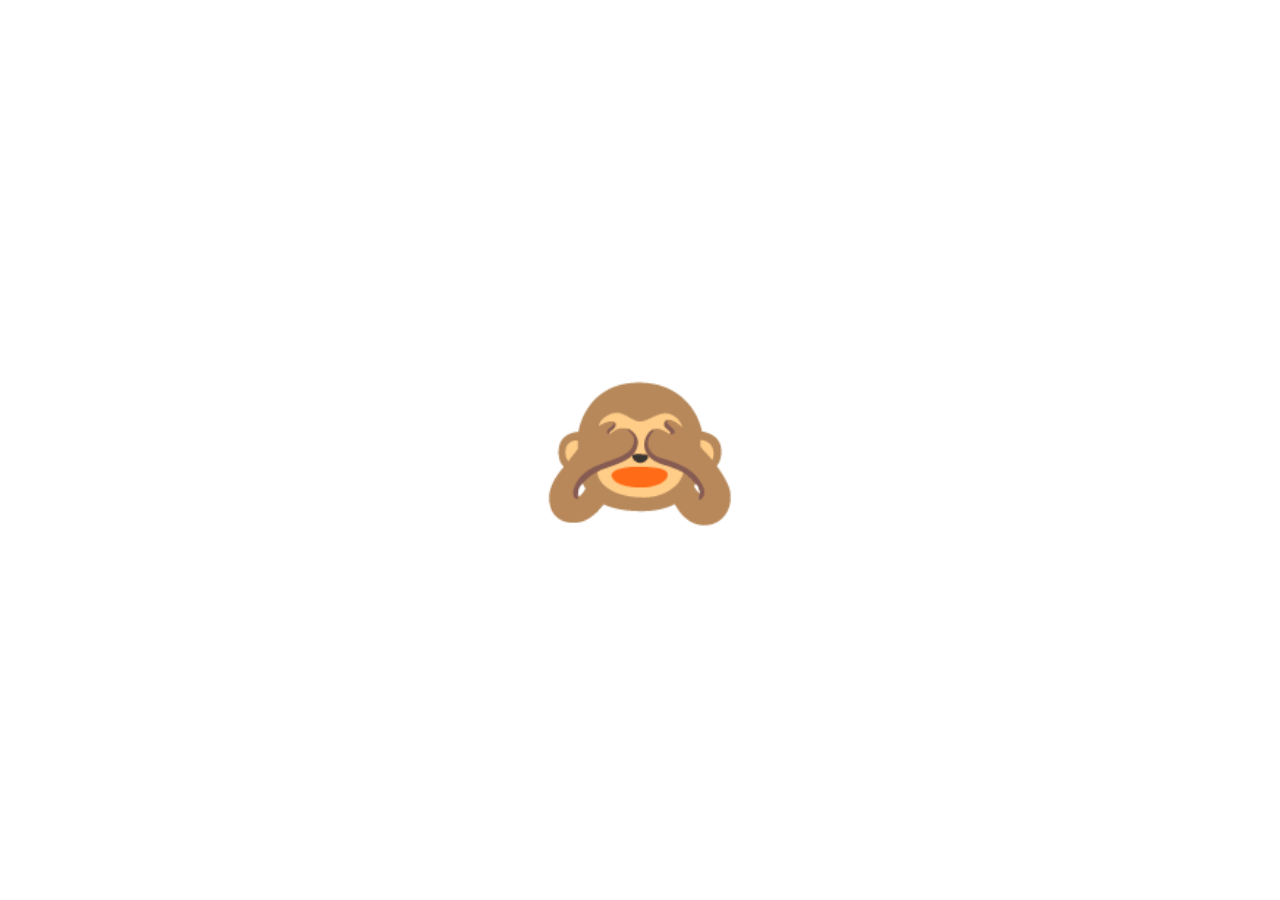
<file: emoji/index.html>
<!DOCTYPE html>
<html lang="en">
<head>
    <meta charset="UTF-8">
    <meta name="viewport" content="width=device-width, initial-scale=1.0">
    <link rel="stylesheet" href="./style.css">
    <title>js with fun project</title>
</head>
<body>
    <div class="emoji close active">🙈</div>
    <div class="emoji open ">🙉</div>

    <script src="./apps.js"></script>
</body>
</html>
</file>
<file: emoji/style.css>
*{
    padding: 0;
    margin: 0;
    box-sizing: border-box;
}

body{
    height: 100vh;
    display: flex;
    flex-direction: column;
    justify-content: center;
    align-items: center;
}


.emoji{
    font-size: 10rem;
    cursor: pointer;
    user-select: none;
}

.closed {
    display: none;
}

.open {
    display: none;
}

.active{
    display: block;
}
</file>
